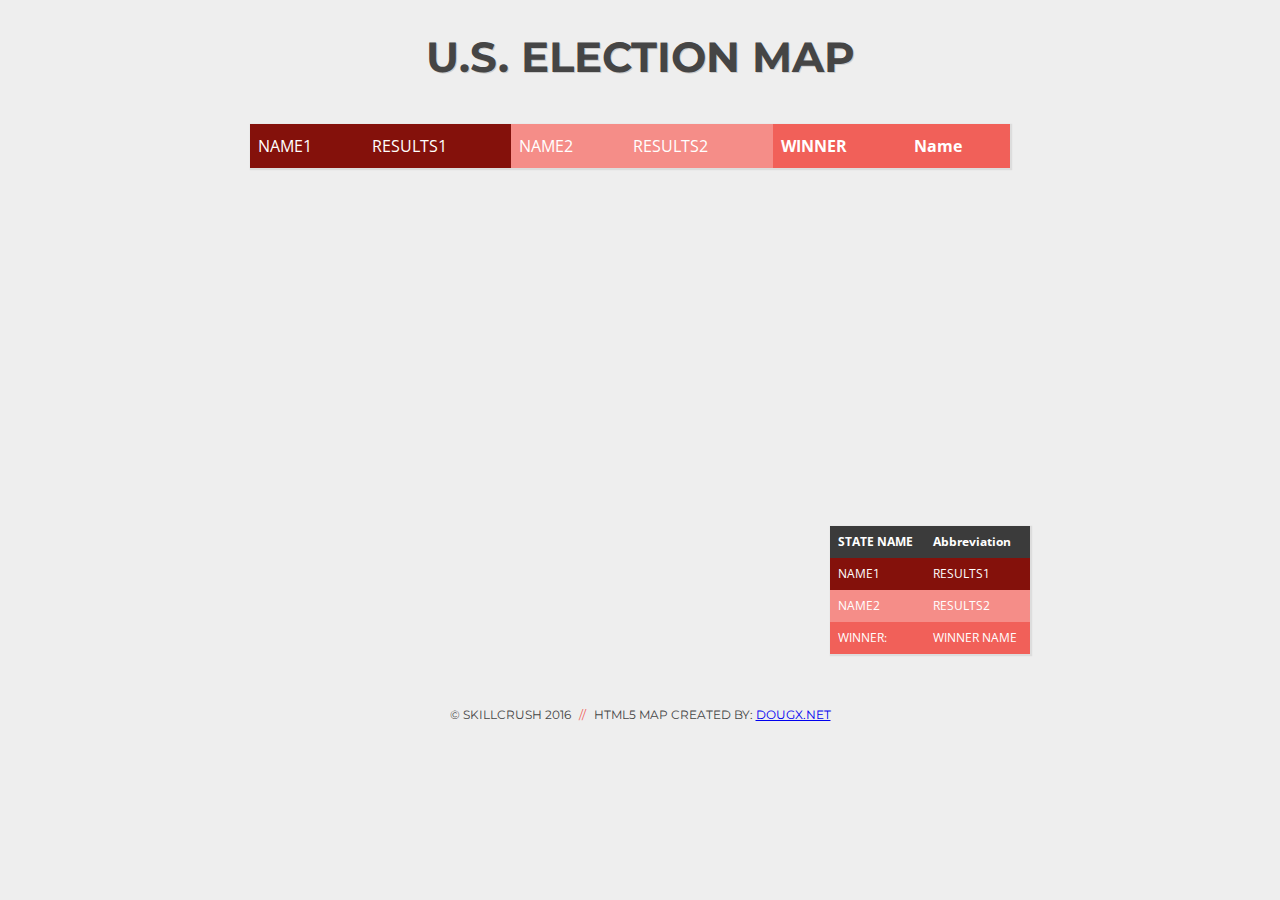
<file: work/electionMap/index.html>
<html>
<head>
  <title>U.S. ELECTION MAP</title>

  <link href='http://fonts.googleapis.com/css?family=Open+Sans:400italic,400,700|Montserrat:400,700' rel='stylesheet' type='text/css'>
  <link href="https://fonts.googleapis.com/css?family=Bitter" rel="stylesheet">
  <link rel="stylesheet" type="text/css" href="style.css">

  <script type="text/javascript" src="https://s3.amazonaws.com/media.skillcrush.com/skillcrush/wp-content/uploads/2016/09/map.js"></script>

</head>

<body onload="onLoad();" >
<div class="page">
  <header>
    <h1>U.S. ELECTION MAP</h1>
  </header>

  <div class="map-container">

    <canvas id="map_canvas" width="800" height="550" style="position:relative;">
    </canvas>

    <table id='stateResults' style="position:absolute; bottom:10px; right:10px;">
      <theader>
        <tr><th>STATE NAME</th><th>Abbreviation</th></tr>
      </theader>
      <tbody>
        <tr><td class="name-1">NAME1</td><td class="name-1">RESULTS1</td></tr>
        <tr><td class="name-2">NAME2</td><td class="name-2">RESULTS2</td></tr>
        <tr><td class="winner">WINNER:</td><td class="winner">WINNER NAME</td></tr>
      </tbody>
    </table>

    <table id='countryResults' style="position:absolute; top:10px; left:10px;">
      <tbody>
        <tr><td class="name-1">NAME1</td><td class="name-1">RESULTS1</td><td class="name-2">NAME2</td><td class="name-2">RESULTS2</td><th>WINNER</th><th>Name</th></tr>
      </tbody>
    </table>

  </div>
  <br clear="all">
  <footer>
    <p>&copy; Skillcrush 2016  <span>//</span>  HTML5 Map Created By: <a href="http://dougx.net/map/usmap.html" target="_blank">DougX.net</a></p>
  </footer>

  <script type="text/javascript" src="script.js"></script>
</div>
</body>
</html>
</file>
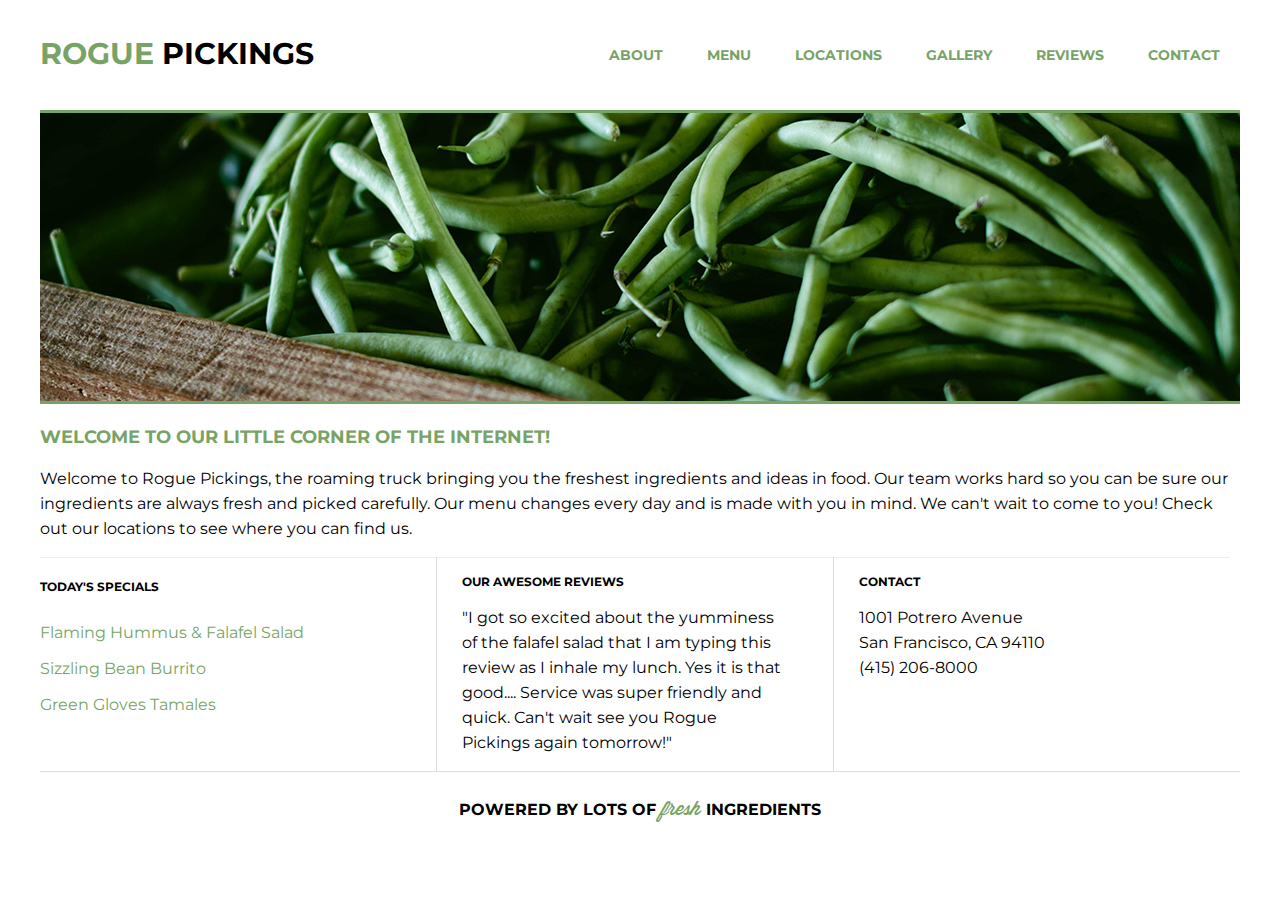
<file: work/roguePickings/index.html>
<!DOCTYPE html>
<html lang="en">
<head>
	<meta charset="utf-8">
	<title>Rogue Pickings</title>
	<link href="https://fonts.googleapis.com/css?family=Montserrat:400,700" rel="stylesheet"> 
	<link href="css/stylesheet.css" type="text/css" rel="stylesheet" >
	<link rel="stylesheet" href="css/main.css">
	<!--[if IE]>
		<script src="http://html5shiv.googlecode.com/svn/trunk/html5.js"></script>
	<![endif]-->
</head>
<body>
	<header>
		<h1><span>rogue</span> pickings</h1>
			<nav>
                <a href="">About</a>
                <a href="">Menu</a>
                <a href="">Locations</a>
                <a href="">Gallery</a>
                <a href="">Reviews</a>
                <a href="">Contact</a>
            </nav>
        </header>
	<main>
		<section class="top">
			<div><img src="img/hero.png" id="hero" alt="green_beans"/></div>
              	<h3>Welcome to our little corner of the internet!</h3>
              	  <p>Welcome to Rogue Pickings, the roaming truck bringing you the freshest ingredients and ideas in food. Our team works hard so you can be sure our ingredients are always fresh and picked carefully. Our menu changes every day and is made with you in mind. We can't wait to come to you! Check out our locations to see where you can find us.</p>

		</section>
		<section class="bottom">
				<div  class="section-one">
					<h4>Today's Specials</h4>
					<p>Flaming Hummus & Falafel Salad<br>
                       	Sizzling Bean Burrito<br>
						Green Gloves Tamales</p>
				</div>
				<div  class="section-two">
					<h4>Our Awesome Reviews</h4>
                		<p class="reviews">"I got so excited about the yumminess of the falafel salad that I am typing this review as I inhale my lunch. Yes it is that good.... Service was super friendly and quick. Can't wait see you Rogue Pickings again tomorrow!"</p>
            	</div>
				<div class="section-three">
					<h4>Contact</h4>
                		<p>1001 Potrero Avenue<br>
                    	San Francisco, CA 94110<br>
                  		(415) 206-8000 </p>
				</div>
		</section>
	</main>
	<footer>
            <h4>Powered by lots of <span>fresh</span> ingredients</h4>
	</footer>
	</body>
</html>
</file>
<file: work/electionMap/style.css>
.page {
  width: 80%;
  max-width: 960px;
  margin: 0 auto;
  text-align: left;
  background-color: #eee;
}

body {
  font: 16px/26px 'Open Sans', Helvetica, Arial, sans-serif;
  color: #454545;
  margin: 0px;
  padding: 0px;
  background-color: #eee;
}

header {
  padding: 0.75em 0;
  text-align: center;
  font-family: 'Montserrat', serif;
  font-size: 21px;
  text-shadow: 1px 1px #ccc;
}

.map-container {
  width:800px;
  margin: 0 auto;
  position:relative;
}

#stateResults {
  width: 25%;
  font: 12px/16px 'Open Sans', Helvetica, Arial, sans-serif;
  color: #454545;
}

#countryResults {
  width: 95%;
  font: 16px/28px 'Open Sans', Helvetica, Arial, sans-serif;
  color: #454545;
}
#stateResults, #countryResults {
  border-collapse: collapse;
  background-color: #f2f2f2;
  -webkit-box-shadow: 1px 1px 1px 1px rgba(204,204,204,0.5);
  -moz-box-shadow: 1px 1px 1px 1px rgba(204,204,204,0.5);
  box-shadow: 1px 1px 1px 1px rgba(204,204,204,0.5);
}

th, td {
  text-align: left;
  padding: 8px;
}
#stateResults th{
  background-color: #3b3b3b;
  color: white;
}
#countryResults th {
  background-color: #f16059;
  color: white;
}
.name-1 {
  background-color: rgb(132,17,11);
  color: white;
}
.name-2 {
  background-color: rgb(245, 141, 136);
  color: white;
}
.winner {
  background-color: #f16059;
  color: white;
}

footer p {
  font-family: "Montserrat", sans-serif;
  font-size: 12px;
  text-align: center;
  text-transform: uppercase;
}
footer span {
  color: #f16059;
  padding: 0 5px;
}
</file>
<file: work/roguePickings/css/stylesheet.css>
/* Generated by Font Squirrel (https://www.fontsquirrel.com) on February 25, 2017 */



@font-face {
    font-family: 'wisdom_script_airegular';
    src: url('wisdom_script-webfont.woff2') format('woff2'),
         url('wisdom_script-webfont.woff') format('woff');
    font-weight: normal;
    font-style: normal;

}
</file>
<file: work/roguePickings/css/main.css>
/****** BASE STYLES ******/

body {
    font-family: Montserrat, sans-serif;
    max-width: 1200px;
    margin: 0 auto;
}

h1 {
    text-transform: uppercase; 
    font-size: 30px; 
    text-align: left; 
    float: left; 
    padding: 15px 0;
}

h3 {
    text-transform: uppercase; 
    font-size: 18px; 
    font-weight: bold;
    color: #77a466;
}

h4 {
    text-transform: uppercase; 
    font-size: 12px;
}

p {
    font-size: 16px;
    line-height: 25px;
}
/****** GRID ******/

/*#third-width{
	width: 33%;
	float: left;
}*/

.section-one, 
.section-two, 
.section-three { 
    border-top: 1px solid #eee;
    width: 33%;
    float: left;
}
/****** HEADER ******/

header {
    width: 100%; 
    height: 110px; 
    border-bottom: 3px solid #77a466; 
    margin: 0 auto;
}

header h1 span {
    color: #77a466;
}

nav {
    float: right;
    padding: 45px 0px;
}

nav li{
    display: inline-block;
}
nav a {
    text-transform: uppercase;
    text-decoration: none;
    font-weight: bold; 
    font-size: 14px;
    color: #77a466;
    padding: 0 20px; 
}

/****** MAIN ******/

 #hero {
    width: 100%;
    border-bottom: 3px solid #77a466; 
}

.top 
.bottom  {
    width: 100%; 
    margin: 0 auto; 
}

/****** SECTION ONE ******/

.section-one h4 {
    font-weight: bold;
    line-height: 25px;
}

.section-one p {
    line-height: 36px;
    color: #77a466;
}

/****** SECTION TWO ******/

.section-two p {
    padding-right: 50px; 
    margin-left: 25px;
}

.section-two h4 {
    margin-left: 25px;
}

.section-two{
    border-right: 1px solid #dedbdc;
    border-left: 1px solid #dedbdc;
}

/****** SECTION THREE ******/

.section-three p {
    padding-right: 50px; 
    margin-left: 25px;
}

.section-three h4 {
    margin-left: 25px;
}

/****** FOOTER ******/

footer {
    width: 100%;
    height: 80px;
    clear: both;
    border-top: 1px solid #dedbdc;
}

footer h4 {
    font-size: 16px;
    text-align: center;
}

footer span{
    font-family: wisdom_script_airegular, Brush Script Std, cursive; 
    font-size: 20px;
    font-weight: normal;
    text-transform: lowercase;
    color: #77a466;
}
</file>
